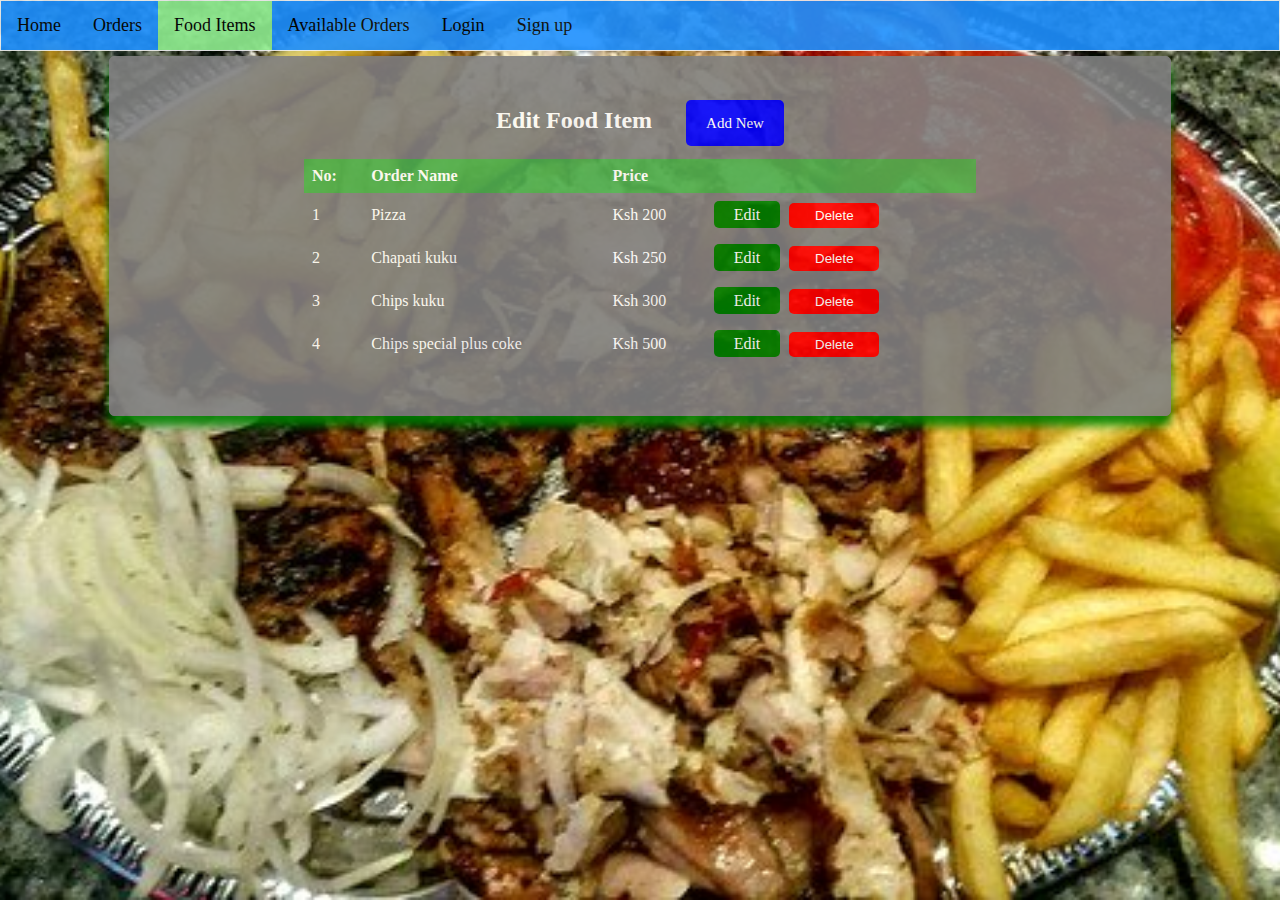
<file: admin/index.html>
<!DOCTYPE html>
<html lang="en">
<head>
	<meta charset="utf-8">
  	<meta name="viewport" content="width=device-width, initial-scale=1">
	<title>Edit Food Item</title>
	<link rel="stylesheet" href="../css/main.css">
	<link rel="stylesheet" href="../css/forms.css">
	
</head>
<body>
	<div class = "navigation">
	<ul>
	  <li><a href="../user/order_food.html">Home</a></li>
	  <li><a href="../user/my_orders.html">Orders</a></li>
		<li><a class="active" href="landing page.html">Food Items</a></li>
		<li><a href="orders.html">Available Orders</a></li>
	  <li><a href="../login.html">Login</a></li>
	  <li><a href="../register.html">Sign up</a></li>
	</ul>
	</div>
	<div class="content-container">


	    
			<div class="header">
				<h2 class="left-align">Edit Food Item</h2>
				<a class="link-btn left-align button-primary" href="create.html">Add New</a>
			</div>
			<div>
				<table>
						<tr>
							<th>No:</th>
							<th>Order Name</th>
							<th>Price</th>
							<th></th>
						</tr>
						<tr>
							<td>1</td>
							<td>Pizza</td>
							<td>Ksh 200</td>
							<td>
								<a class="button-small button-success" href="edit.html">Edit</a>
								<button class="button-small button-red" href="No:" onclick="confirmDelete()">Delete</button>
							</td>
						</tr>
						<tr>
							<td>2</td>
							<td>Chapati kuku</td>
							<td>Ksh 250</td>
							<td>
								<a class="button-small button-success" href="edit.html">Edit</a>
								<button class="button-small button-red" href="No:" onclick="confirmDelete()">Delete</button>
							</td>
						</tr>
						<tr>
							<td>3</td>
							<td>Chips kuku</td>
							<td>Ksh 300</td>
							<td>
								<a class="button-small button-success" href="edit.html">Edit</a>
								<button class="button-small button-red" href="No:" onclick="confirmDelete()">Delete</button>
							</td>
						</tr>
						<tr>
							<td>4</td>
							<td>Chips special plus coke</td>
							<td>Ksh 500</td>
							<td>
								<a class="button-small button-success" href="edit.html">Edit</a>
								<button class="button-small button-red" href="No:" onclick="confirmDelete()">Delete</button>
							</td>
						</tr>
					</table>
			</div>
	</div>

	<script type="text/javascript">
		function confirmDelete() {
			var x = confirm("Are you sure to delete this item?");
			if (x) {
				return true;
			}else {
				return false;
			}
		}
	</script>
</body>
</html>
</file>
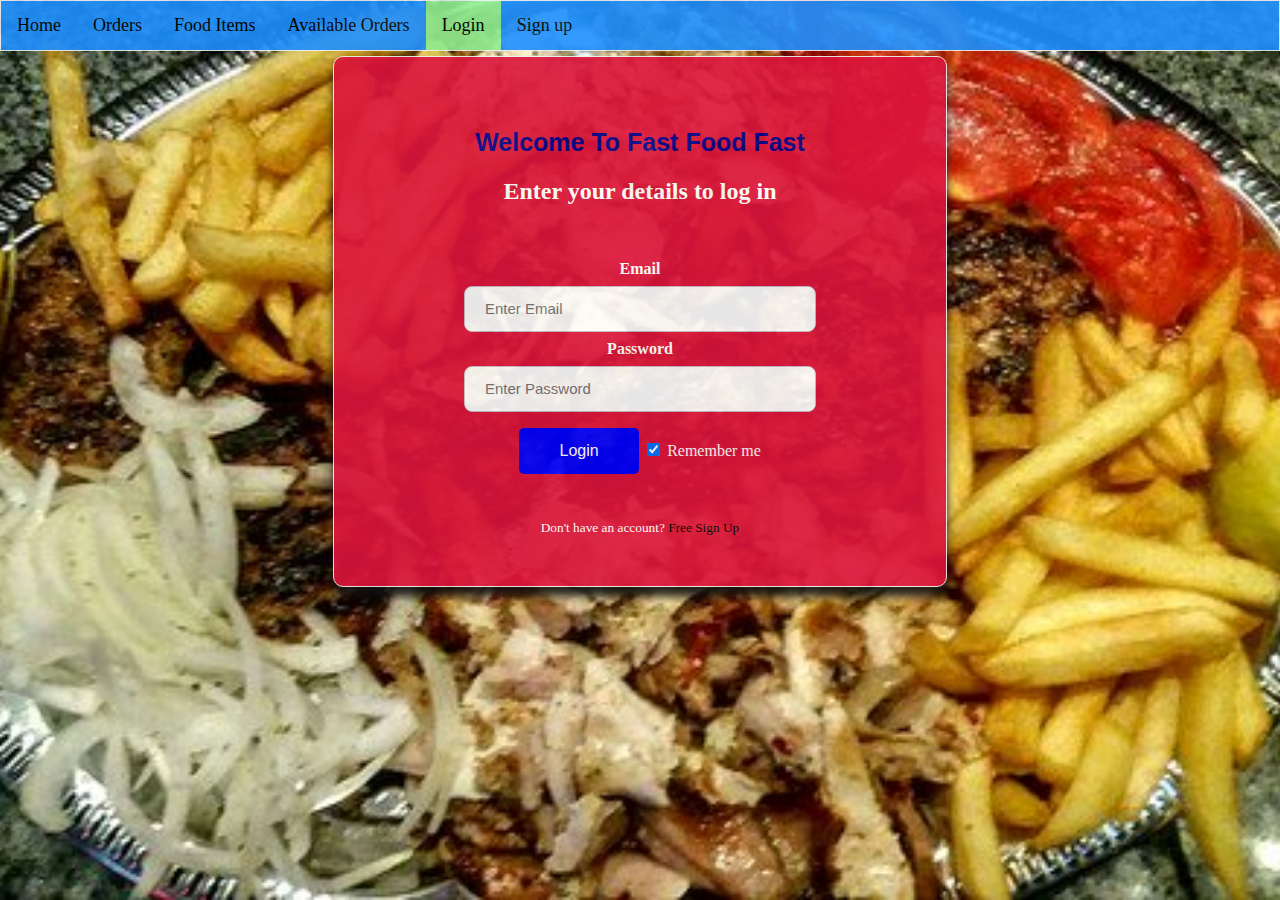
<file: landing page.html>
<!DOCTYPE html>
<html lang="en">
<head>
	<meta charset="utf-8">
  	<meta name="viewport" content="width=device-width, initial-scale=1">
	<title>Fast Food Fast</title>
	<link rel="stylesheet" href="css/main.css">

</head>
<body>
	<div class = "navigation">
	<ul>
	  <li><a href="user/order_food.html">Home</a></li>
	  <li><a href="user/my_orders.html">Orders</a></li>
		<li><a href="admin/index.html">Food Items</a></li>
		<li><a href="admin/orders.html">Available Orders</a></li>
	  <li><a class="active" href="login.html">Login</a></li>
	  <li><a href="register.html">Sign up</a></li>
	</ul>
	</div>
	<div class="container">

			<h2 id="Welcome"> Welcome To Fast Food Fast</h2>
			<h2>Enter your details to log in</h2>

			<form action="No:">


			  <div class="form-container">
			  	<div>
			  		<label for="email"><b>Email</b><br></label>
			    	<input class="form-control" type="email" placeholder="Enter Email" name="email" required>
			  	</div>

				<div>
					<label for="password"><b>Password</b><br></label>
				    <input class="form-control" type="password" placeholder="Enter Password" name="password" required>
				</div>

			     <div>
			     	<button class="button button-primary" type="submit">Login</button>
			     	<label>
				      <input type="checkbox" checked="checked" name="remember"> Remember me
				    </label>
			     </div>
			  </div>
			</form>
		
		<div><small>Don't have an account? <a href="register.html">Free Sign Up</a></small>
	    </div>
	</div>
</body>
</html>
</file>
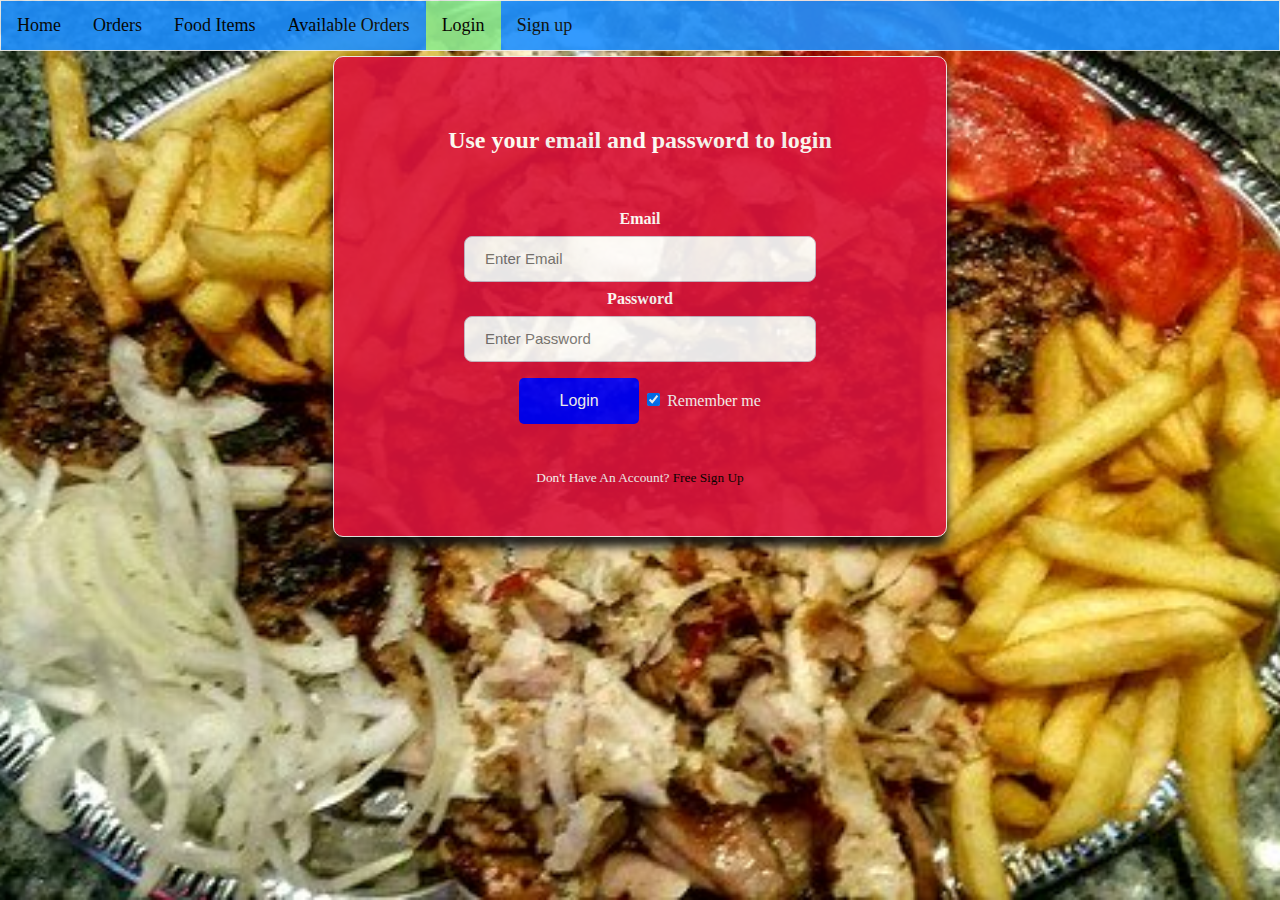
<file: login.html>
<!DOCTYPE html>
<html lang="en">
<head>
	<meta charset="utf-8">
  	<meta name="viewport" content="width=device-width, initial-scale=1">
	<title>Fast Food Fast</title>
	<link rel="stylesheet" href="css/main.css">
	
</head>
<body>
	<div class = "navigation">
	<ul>
	  <li><a href="user/order_food.html">Home</a></li>
	  <li><a href="user/my_orders.html">Orders</a></li>
		<li><a href="admin/index.html">Food Items</a></li>
		<li><a href="admin/orders.html">Available Orders</a></li>
	  <li><a class="active" href="login.html">Login</a></li>
	  <li><a href="register.html">Sign up</a></li>
	</ul>
	</div>
	<div class="container">


			<h2>Use your email and password to login</h2>

			<form action="No:">


			  <div class="form-container">
			  	<div>
			  		<label for="email"><b>Email</b><br></label>
			    	<input class="form-control" type="email" placeholder="Enter Email" name="email" required>
			  	</div>

				<div>
					<label for="password"><b>Password</b><br></label>
				    <input class="form-control" type="password" placeholder="Enter Password" name="password" required>
				</div>

			     <div>
			     	<button class="button button-primary" type="submit">Login</button>
			     	<label>
				      <input type="checkbox" checked="checked" name="remember"> Remember me
				    </label>
			     </div>
			  </div>
			</form>
		
		<div>
	        <small>
	            Don't Have An Account? <a href="register.html">Free Sign Up</a>
	        </small>
	    </div>
	</div>
</body>
</html>
</file>
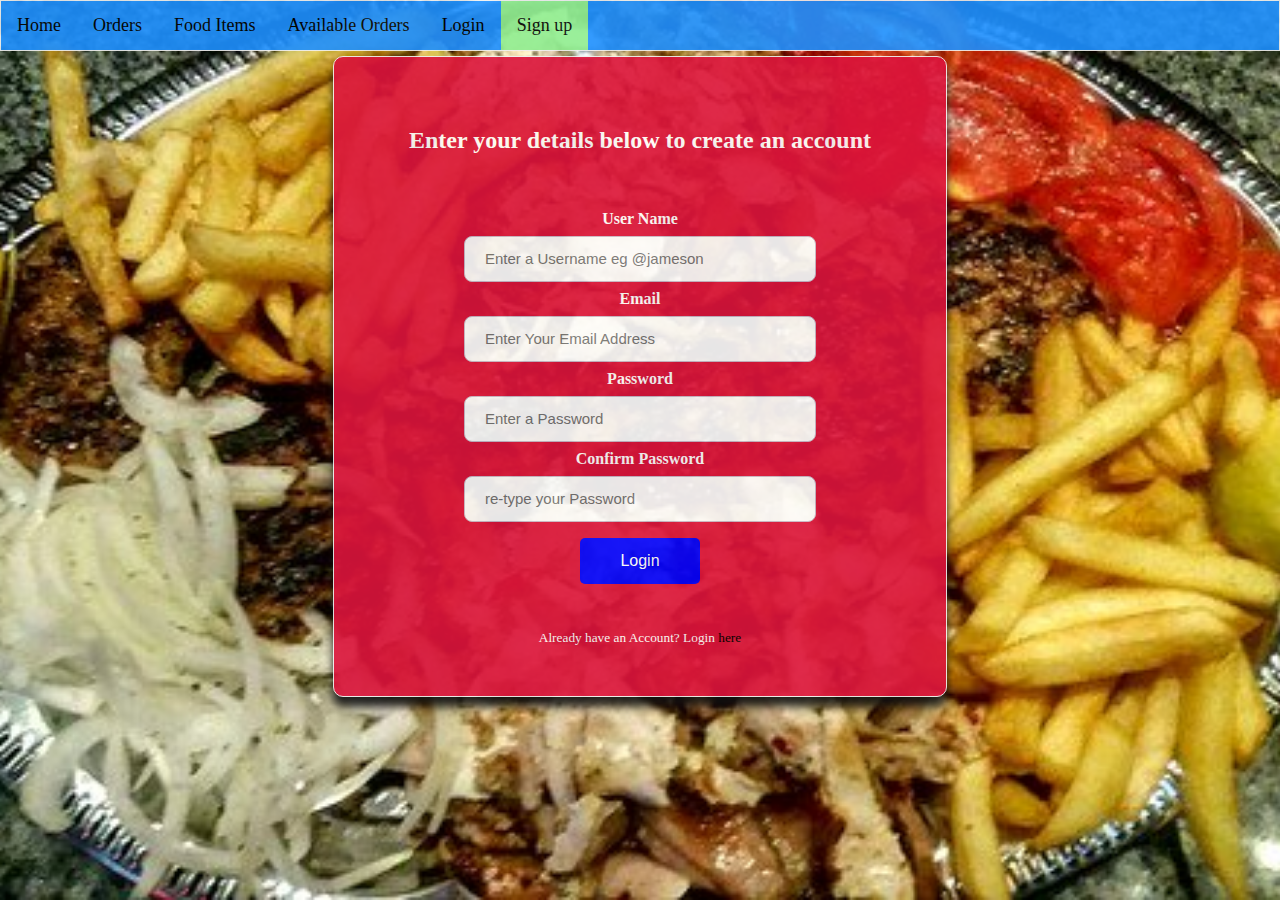
<file: sign up page.html>
<!DOCTYPE html>
<html lang="en">
<head>
	<meta charset="utf-8">
  	<meta name="viewport" content="width=device-width, initial-scale=1">
	<title>Fast Food Fast</title>
	<link rel="stylesheet" href="css/main.css">
	<link rel="stylesheet" href="css/forms.css">
	
</head>
<body>
	<div class = "navigation">
	<ul>
	  <li><a href="user/order_food.html">Home</a></li>
	  <li><a href="user/my_orders.html">Orders</a></li>
		<li><a href="admin/index.html">Food Items</a></li>
		<li><a href="admin/orders.html">Available Orders</a></li>
	  <li><a href="login.html">Login</a></li>
	  <li><a class="active" href="register.html">Sign up</a></li>
	</ul>
	</div>
	<div class="container">

	   
			<h2>Enter your details below to create an account</h2>

			<form action="No:">

			  <div class="form-container">
			  	<div>
			  		<label for="name"><b>User Name</b><br></label>
			    	<input class="form-control" type="text" placeholder="Enter a Username eg @jameson" name="name" required>
			  	</div>

				<div>
					<label for="email"><b>Email</b><br></label>
			    	<input class="form-control" type="email" placeholder="Enter Your Email Address" name="email" required>
				</div>

				<div>
					<label for="password"><b>Password</b><br></label>
			    	<input class="form-control" type="password" placeholder="Enter a Password" name="password" required>
				</div>

				<div>
					<label for="password"><b>Confirm Password</b><br></label>
			    	<input class="form-control" type="password" placeholder="re-type your Password" name="password" required>
				</div>

		     	<div>
		     		<button class="button button-primary" type="submit">Login</button>
		     	</div>

			  </div>
			</form>
		
		<div>
	        <small>
	            Already have an Account? Login  <a href="login.html">here</a>
	        </small>
	    </div>
	</div>
</body>
</html>
</file>
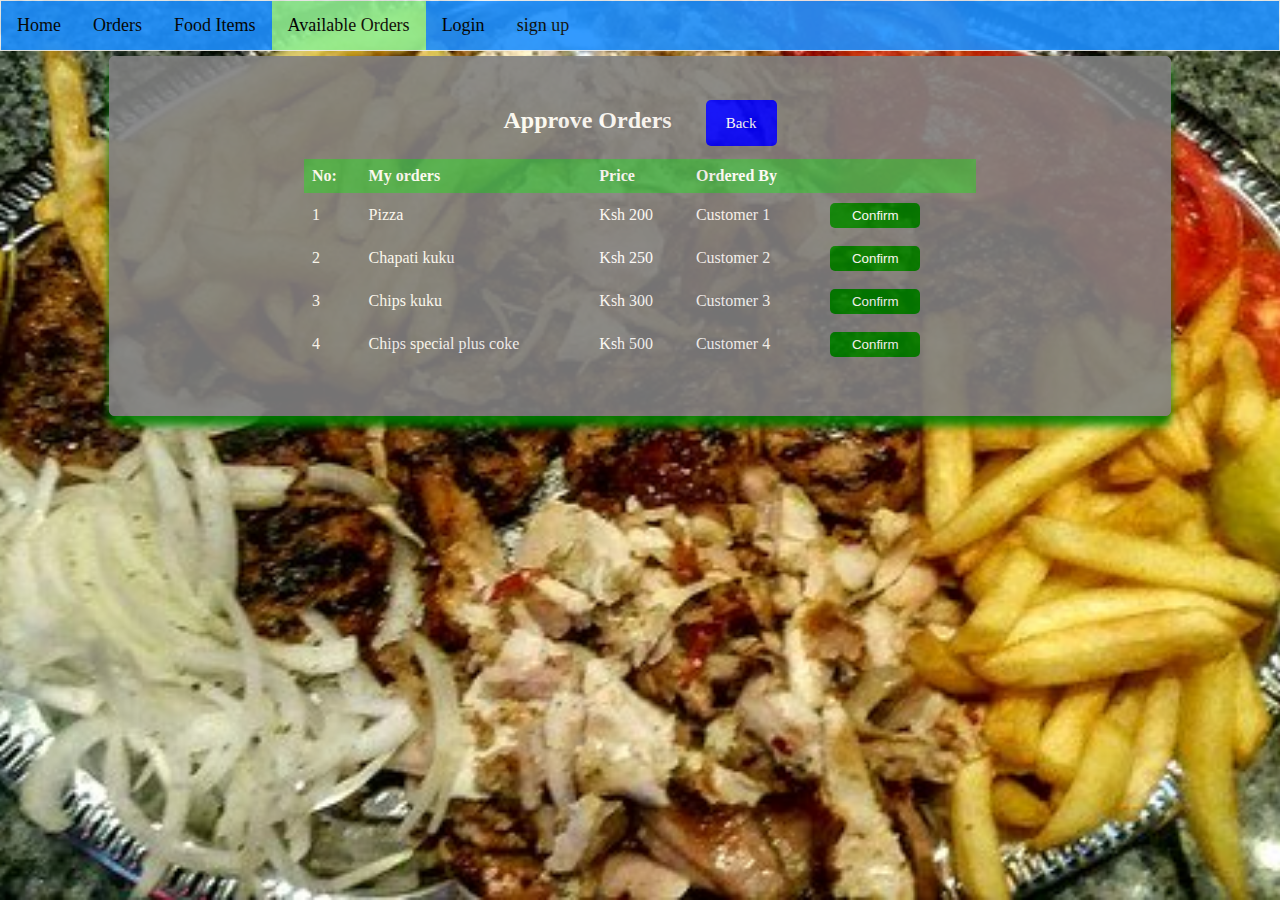
<file: admin/complete_order.html>
<!DOCTYPE html>
<html lang="en">
<head>
	<meta charset="utf-8">
  	<meta name="viewport" content="width=device-width, initial-scale=1">
	<title>Fast Food Fast</title>
	<link rel="stylesheet" href="../css/main.css">
	<link rel="stylesheet" href="../css/forms.css">
	
</head>
<body>
  <div class = "navigation">
  <ul>
	  <li><a href="../user/order_food.html">Home</a></li>
	  <li><a href="../user/my_orders.html">Orders</a></li>
		<li><a href="landing page.html">Food Items</a></li>
		<li><a class="active" href="orders.html">Available Orders</a></li>
	  <li><a href="../login.html">Login</a></li>
	  <li><a href="../register.html">sign up</a></li>
	</ul>
  </div>
	<div class="content-container">


      <div class="header">
				<h2 class="left-align">Approve Orders</h2>
				<a class="link-btn left-align button-primary" href="orders.html">Back</a>
			</div>
            <table>
                <tr>
                  <th>No:</th>
                  <th>My orders</th>
                  <th>Price</th>
                  <th>Ordered By</th>
                  <th></th>
                </tr>
                <tr>
                  <td>1</td>
                  <td>Pizza</td>
                  <td>Ksh 200</td>
                  <td>Customer 1</td>
                  <td>
										<button class="button-small button-success" href="No:">Confirm</button>
									</td>
                </tr>
								<tr>
                  <td>2</td>
                  <td>Chapati kuku</td>
                  <td>Ksh 250</td>
									<td>Customer 2</td>
                  <td>
										<button class="button-small button-success" href="No:">Confirm</button>
									</td>
                </tr>
								<tr>
                  <td>3</td>
                  <td>Chips kuku</td>
                  <td>Ksh 300</td>
									<td>Customer 3</td>
                  <td>
										<button class="button-small button-success" href="No:">Confirm</button>
									</td>
                </tr>
								<tr>
                  <td>4</td>
                  <td>Chips special plus coke</td>
                  <td>Ksh 500</td>
									<td>Customer 4</td>
                  <td>
										<button class="button-small button-success" href="No:">Confirm</button>
									</td>
                </tr>
              </table>
	</div>
</body>
</html>
</file>
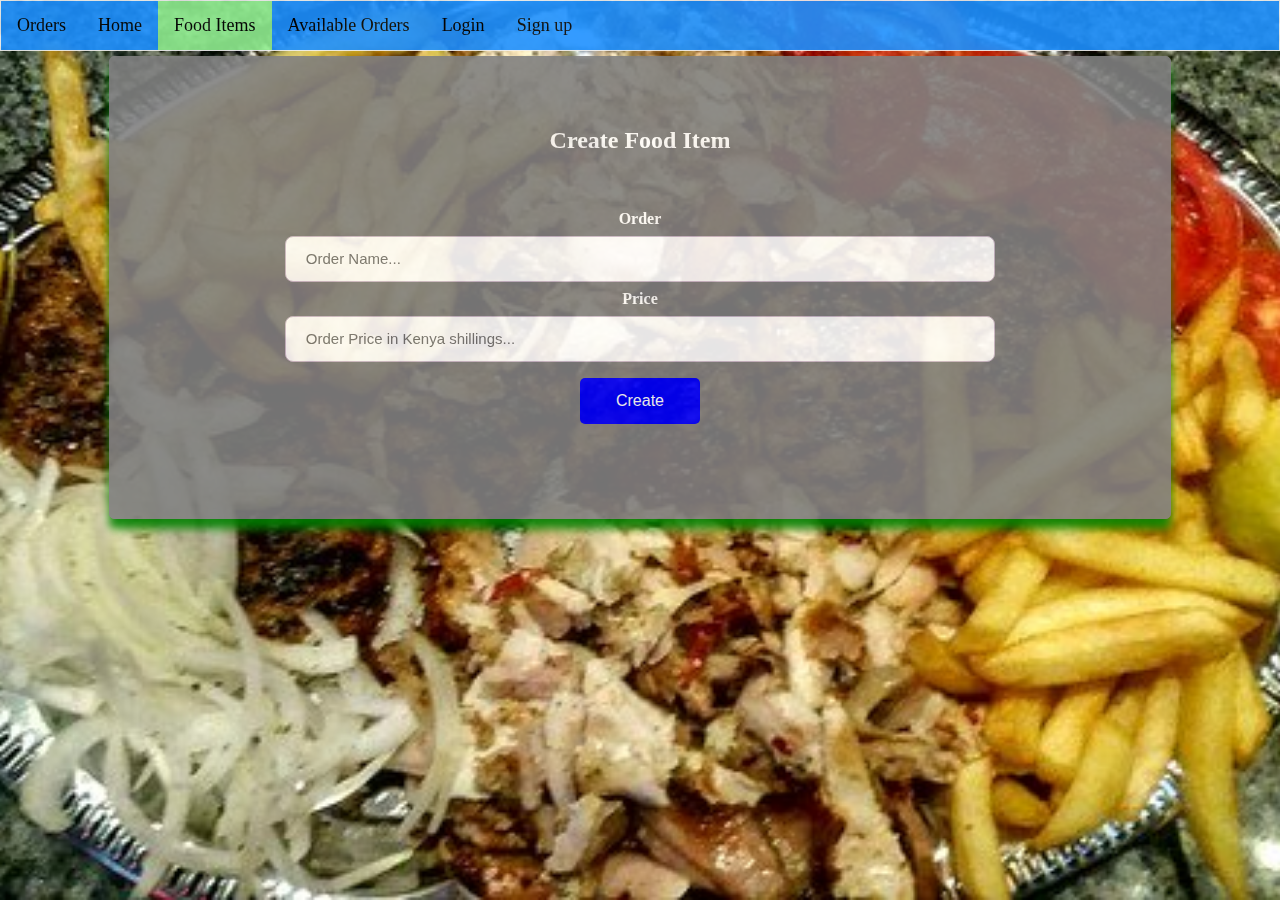
<file: admin/create.html>
<!DOCTYPE html>
<html lang="en">
<head>
	<meta charset="utf-8">
  	<meta name="viewport" content="width=device-width, initial-scale=1">
	<title>Fast Food Fast</title>
	<link rel="stylesheet" href="../css/main.css">
	<link rel="stylesheet" href="../css/forms.css">
	
</head>
<body>
	<div class = "navigation">
	<ul>
	  <li><a href="../user/my_orders.html">Orders</a></li>
		<li><a href="../user/order_food.html">Home</a></li>
		<li><a class="active" href="landing page.html">Food Items</a></li>
		<li><a href="orders.html">Available Orders</a></li>
	  <li><a href="../login.html">Login</a></li>
	  <li><a href="../register.html">Sign up</a></li>
	</ul>
	</div>
	<div class="content-container">


	    
			<h2>Create Food Item</h2>

			<form action="No:" method="POST">


			  <div class="form-container">
			  	<div>
			  		<label for="order"><b>Order</b><br></label>
			    	<input class="form-control" type="text" placeholder="Order Name..." name="order" required>
			  	</div>

				<div>
					<label for="price"><b>Price</b><br></label>
					<input class="form-control" type="text" placeholder="Order Price in Kenya shillings..." name="price" required>
				</div>

			     <div>
			     	<button class="button button-primary" type="submit">Create</button>
			     </div>

			  </div>
			</form>
	</div>
</body>
</html>
</file>
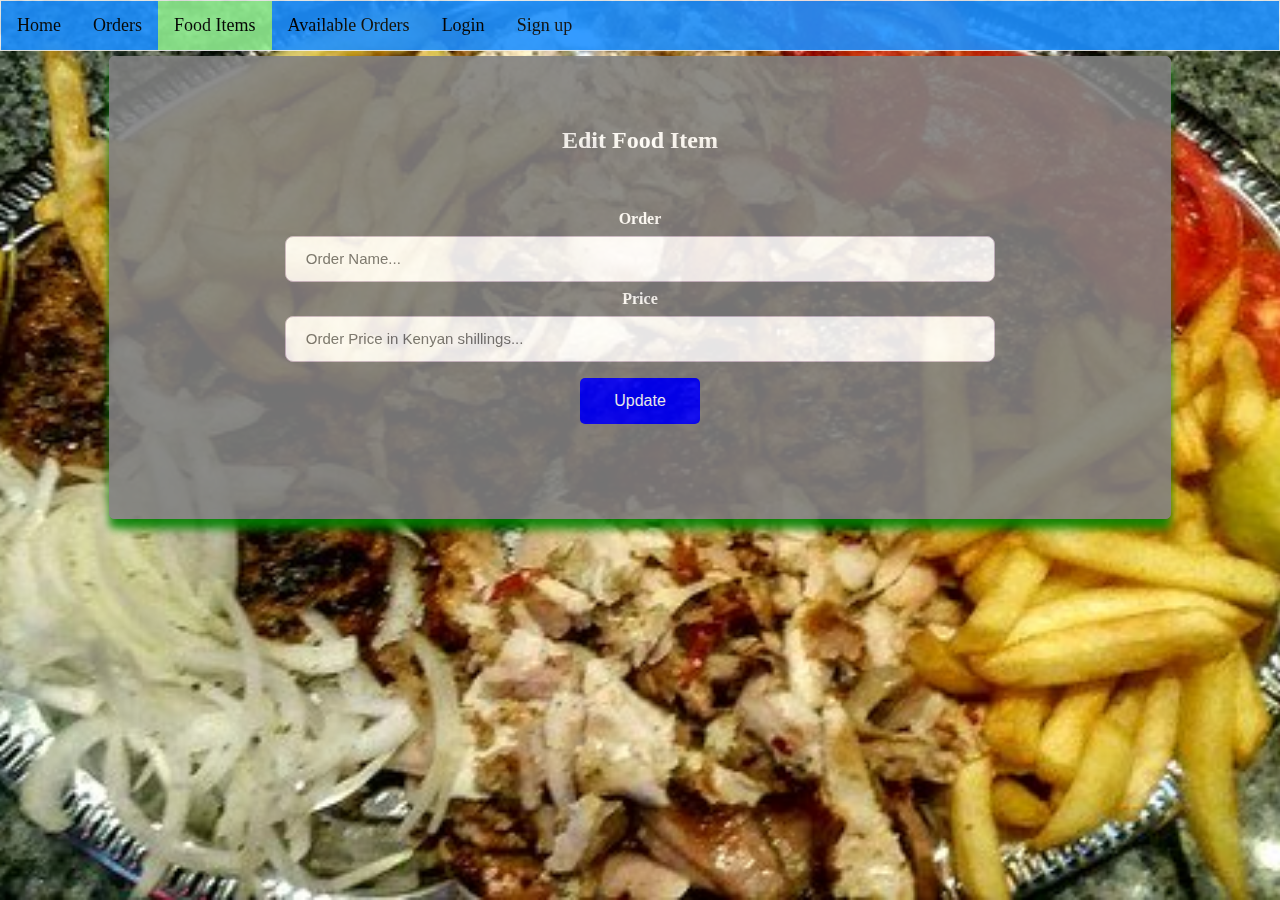
<file: admin/edit.html>
<!DOCTYPE html>
<html lang="en">
<head>
	<meta charset="utf-8">
  	<meta name="viewport" content="width=device-width, initial-scale=1">
	<title>Edit Food Item</title>
	<link rel="stylesheet" href="../css/main.css">
	<link rel="stylesheet" href="../css/forms.css">
	
</head>
<body>
	<div class = "navigation">
	<ul>
	  <li><a href="../user/order_food.html">Home</a></li>
	  <li><a href="../user/my_orders.html">Orders</a></li>
		<li><a class="active" href="landing page.html">Food Items</a></li>
		<li><a href="orders.html">Available Orders</a></li>
	  <li><a href="../login.html">Login</a></li>
	  <li><a href="../register.html">Sign up</a></li>
	</ul>
	</div>
	<div class="content-container">


	    
			<h2>Edit Food Item</h2>

			<form action="No:" method="POST">


			  <div class="form-container">
			  	<div>
			  		<label for="order"><b>Order</b><br></label>
			    	<input class="form-control" type="text" placeholder="Order Name..." name="order" required>
			  	</div>

				<div>
					<label for="price"><b>Price</b><br></label>
					<input class="form-control" type="text" placeholder="Order Price in Kenyan shillings..." name="price" required>
				</div>

			     <div>
			     	<button class="button button-primary" type="submit">Update</button>
			     </div>

			  </div>
			</form>
	</div>
</body>
</html>
</file>
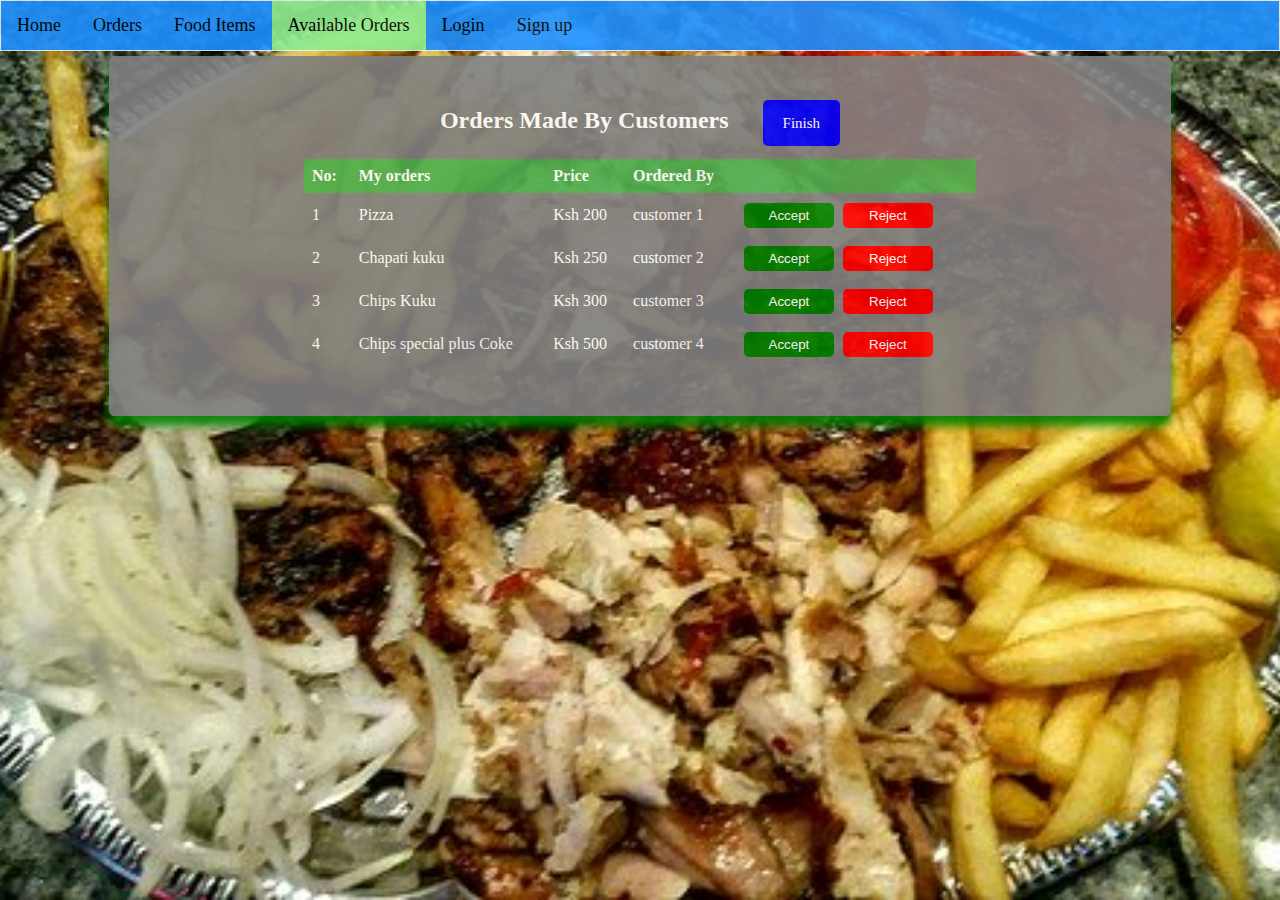
<file: admin/orders.html>
<!DOCTYPE html>
<html lang="en">
<head>
	<meta charset="utf-8">
  	<meta name="viewport" content="width=device-width, initial-scale=1">
	<title>Fast Food Fast</title>
	<link rel="stylesheet" href="../css/main.css">
	<link rel="stylesheet" href="../css/forms.css">
	
</head>
<body>
	<div class = "navigation">
	<ul>
	  <li><a href="../user/order_food.html">Home</a></li>
	  <li><a href="../user/my_orders.html">Orders</a></li>
		<li><a href="landing page.html">Food Items</a></li>
		<li><a class="active" href="orders.html">Available Orders</a></li>
	  <li><a href="../login.html">Login</a></li>
	  <li><a href="../register.html">Sign up</a></li>
	</ul>
	</div>
	<div class="content-container">


			<div class="header">
				<h2 class="left-align">Orders Made By Customers</h2>
				<a class="link-btn left-align button-primary" href="complete_order.html">Finish</a>
			</div>
            <table>
                <tr>
                  <th>No:</th>
                  <th>My orders</th>
                  <th>Price</th>
                  <th>Ordered By</th>
                  <th></th>
                </tr>
                <tr>
                  <td>1</td>
                  <td>Pizza</td>
                  <td>Ksh 200</td>
                  <td>customer 1</td>
                  <td>
										<button class="button-small button-success" href="No:">Accept</button>
										<button class="button-small button-red" href="No:">Reject</button>
									</td>
                </tr>
								<tr>
                  <td>2</td>
                  <td>Chapati kuku</td>
                  <td>Ksh 250</td>
				  <td>customer 2</td>
                  <td>
										<button class="button-small button-success" href="No:">Accept</button>
										<button class="button-small button-red" href="No:">Reject</button>
									</td>
                </tr>
								<tr>
                  <td>3</td>
                  <td>Chips Kuku</td>
                  <td>Ksh 300</td>
				  <td>customer 3</td>
                  <td>
										<button class="button-small button-success" href="No:">Accept</button>
										<button class="button-small button-red" href="No:">Reject</button>
									</td>
                </tr>
								<tr>
                  <td>4</td>
                  <td>Chips special plus Coke</td>
                  <td>Ksh 500</td>
									<td>customer 4</td>
                  <td>
										<button class="button-small button-success" href="No:">Accept</button>
										<button class="button-small button-red" href="No:">Reject</button>
									</td>
                </tr>
              </table>
	</div>
</body>
</html>
</file>
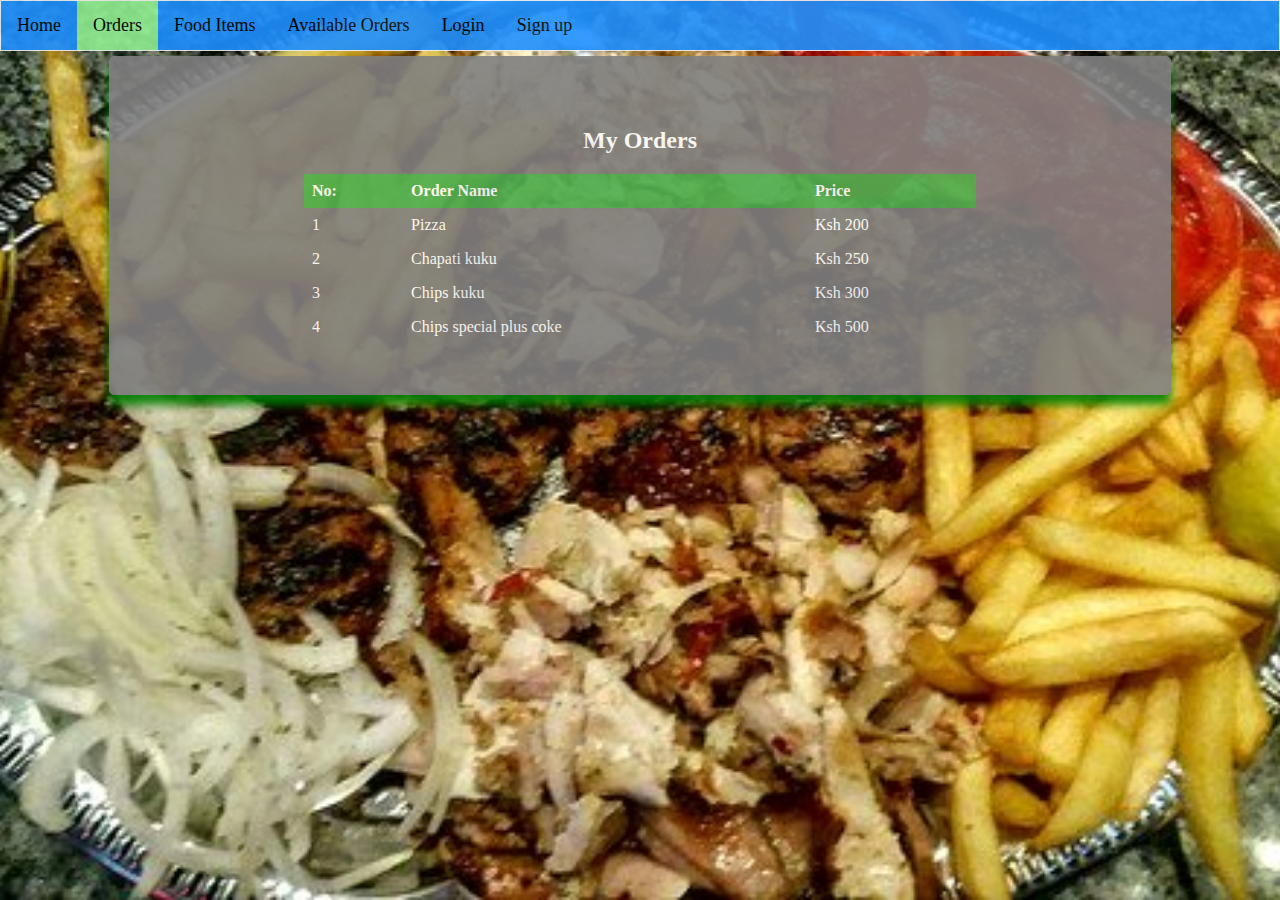
<file: user/my_orders.html>
<!DOCTYPE html>
<html lang="en">
<head>
	<meta charset="utf-8">
  <meta name="viewport" content="width=device-width, initial-scale=1">
	<title>Fast Food Fast</title>
	<link rel="stylesheet" href="../css/main.css">
	<link rel="stylesheet" href="../css/forms.css">
	
</head>
<body>
  <div class = "navigation">
	<ul>
	  <li><a href="order_food.html">Home</a></li>
	  <li><a class="active" href="my_orders.html">Orders</a></li>
		<li><a href="../admin/index.html">Food Items</a></li>
		<li><a href="../admin/orders.html">Available Orders</a></li>
	  <li><a href="../login.html">Login</a></li>
	  <li><a href="../register.html">Sign up</a></li>
	</ul>
  </div>
	<div class="content-container">

			<h2>My Orders</h2>
            <table>
                <tr>
                  <th>No:</th>
                  <th>Order Name</th>
                  <th>Price</th>
                </tr>
                <tr>
                  <td>1</td>
                  <td>Pizza</td>
                  <td>Ksh 200</td>
                </tr>
								<tr>
                  <td>2</td>
                  <td>Chapati kuku</td>
                  <td>Ksh 250</td>
                </tr>
								<tr>
                  <td>3</td>
                  <td>Chips kuku</td>
                  <td>Ksh 300</td>
                </tr>
								<tr>
                  <td>4</td>
                  <td>Chips special plus coke</td>
                  <td>Ksh 500</td>
                </tr>
              </table>
	</div>
</body>
</html>
</file>
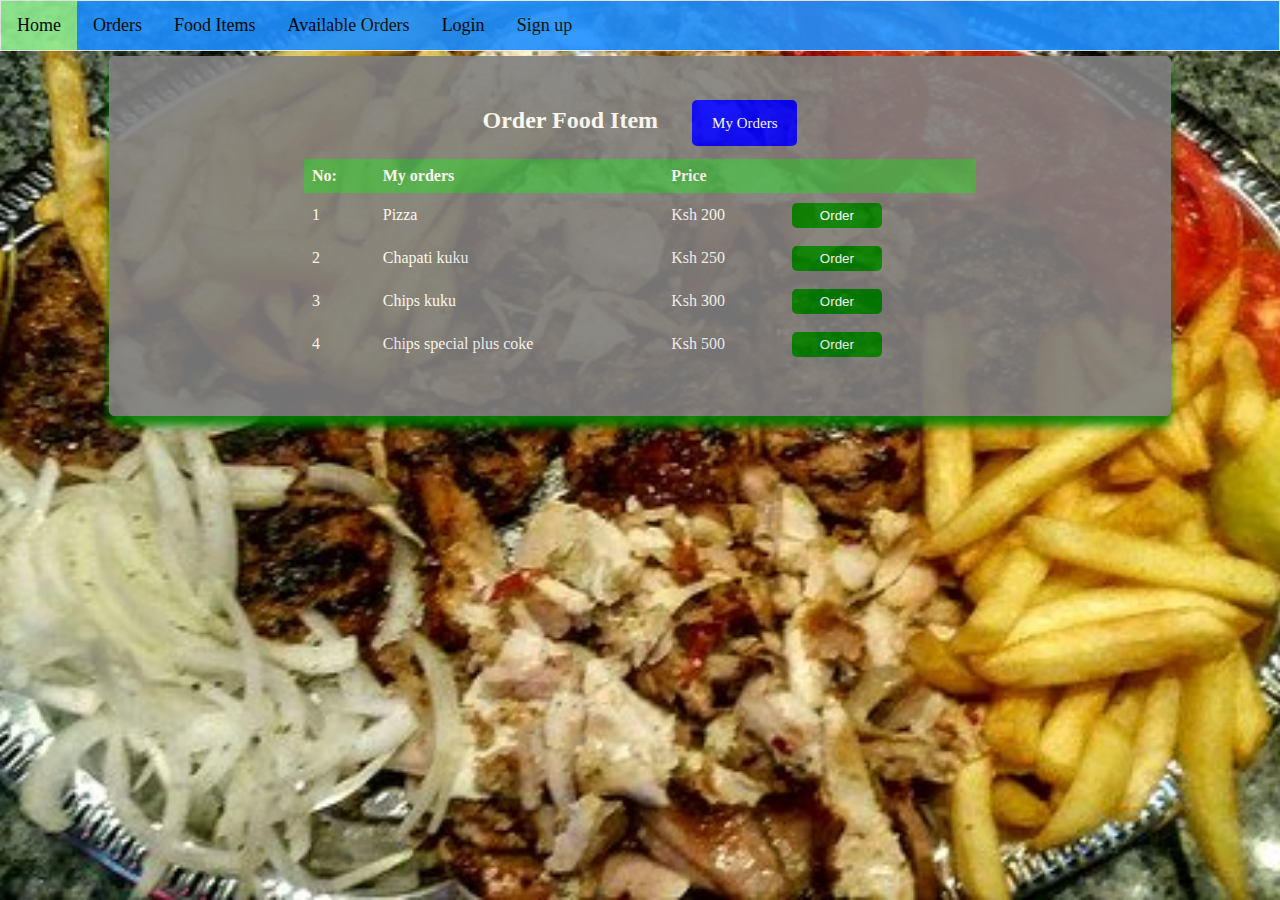
<file: user/order_food.html>
<!DOCTYPE html>
<html lang="en">
<head>
	<meta charset="utf-8">
  	<meta name="viewport" content="width=device-width, initial-scale=1">
	<title>Fast Food Fast</title>
	<link rel="stylesheet" href="../css/main.css">
	<link rel="stylesheet" href="../css/forms.css">
	
</head>
<body>
  <div class = "navigation">
	<ul>
	  <li><a class="active" href="order_food.html">Home</a></li>
	  <li><a href="my_orders.html">Orders</a></li>
		<li><a href="../admin/index.html">Food Items</a></li>
		<li><a href="../admin/orders.html">Available Orders</a></li>
	  <li><a href="../login.html">Login</a></li>
	  <li><a href="../register.html">Sign up</a></li>
	</ul>
  </div>
	<div class="content-container">


	   
			<div class="header">
				<h2 class="left-align">Order Food Item</h2>
				<a class="link-btn left-align button-primary" href="my_orders.html">My Orders</a>
			</div>
            <table>
                <tr>
                  <th>No:</th>
                  <th>My orders</th>
                  <th>Price</th>
                  <th></th>
                </tr>
                <tr>
                  <td>1</td>
                  <td>Pizza</td>
                  <td>Ksh 200</td>
                  <td><button class="button-small button-success" href="No:">Order</button></td>
                </tr>
								<tr>
                  <td>2</td>
                  <td>Chapati kuku</td>
                  <td>Ksh 250</td>
                  <td><button class="button-small button-success" href="No:">Order</button></td>
                </tr>
								<tr>
                  <td>3</td>
                  <td>Chips kuku</td>
                  <td>Ksh 300</td>
                  <td><button class="button-small button-success" href="No:">Order</button></td>
                </tr>
								<tr>
                  <td>4</td>
                  <td>Chips special plus coke</td>
                  <td>Ksh 500</td>
                  <td><button class="button-small button-success" href="No:">Order</button></td>
                </tr>
              </table>
	</div>
</body>
</html>
</file>
<file: css/main.css>
body {
  margin: 0;
  padding: 0;
  background: dodgerblue;
  font-family: CASTELLAR, times , sans-serif;
  font-size: 16px;
  background-image: url(../images/4.jpg);
  background-size: cover;
  color: white;
  background-repeat: no-repeat;
  background-position: center;
  background-attachment: fixed;
  opacity: 0.9;


}
#Welcome{
  font-family: Arial, CASTELLAR, sans-serif;
  font-size: 25px;
  color:darkblue;
}

.container {
	padding: 50px;
	background-color: crimson;
	width: 40%;
	margin-top: 5px;
	margin-left: auto;
	margin-right: auto;
	text-align: center;
	border: 1px solid #f1f1f1;
	border-radius: 10px;
	box-shadow: 0 10px 10px 0 #111;

}
small a {
  color: black;
}
ul {
	font-size: 18px;
  list-style-type: none;
  margin: 0;
  padding: 0;
  overflow: hidden;
  border: 1px solid #f1f1f1;
  background-color: dodgerblue;
  position: sticky;
}

li {
    float: left;
}

li a {
    display: block;
    color: black;
    text-align: center;
    padding: 14px 16px;
    text-decoration: none;
}

li a:hover {
    background-color: lightgrey;
}

li a.active {
  
    background-color: lightgreen;
}
.header {
  margin-bottom: 25px;
}


form {
	padding: 20px;
}

.form-control {
    width: 80%;
    padding: 12px 20px;
    margin: 8px 0;
    display: inline-block;
    border: 1px solid #ccbbcc;
    border-radius: 8px;
    box-sizing: border-box;
    line-height: 20px;
    font-size: 15px;
}

.button {
    font-size: 16px;
    color: white;
    padding: 14px 20px;
    margin: 8px 0;
    border: none;
    cursor: pointer;
    width: 120px;
    border-radius: 5px;
    text-decoration: none;
}

.button:hover {
    opacity: 0.8;
}

.form-container {
    padding: 16px;
}

.button-success {
  background-color: green;
}

.button-primary {
  background-color: blue;
}
.button-red {
  background-color: red;
 }
 .button-default{
    background-color: #007bff;
    border-color: #007bff;
}

.button-small {
  color: white;

  padding: 5px 20px;
  margin-top: 2px;
  margin-right: 5px;
  border: none;
  cursor: pointer;
  width: 90px;
  border-radius: 5px;
}

.button-small:hover {
    opacity: 0.6;
}

.left-align {
  display: inline;
  margin-right: 30px;
}
.link-btn {
  font-size: 15px;
  color: white;
  padding: 15px 20px;
  margin: 8px 0px;
  border: none;
  cursor: pointer;
  width: 120px;
  border-radius: 5px;
  text-decoration: none;
}
.link-btn:hover {
  opacity: 0.8;
}

a {
  text-decoration: none;
}
</file>
<file: css/forms.css>
.content-container {
	padding: 50px;
	background-color: grey;
	width: 75%;
	margin-top: 5px;
	margin-left: auto;
	margin-right: auto;
	text-align: center;
	border: 1px solid grey;
	border-radius: 5px;
	box-shadow: 0 10px 10px 0 green;

}

table {
    border-collapse: collapse;
    width: 70%;
	margin: auto;
}

th, td {
    text-align: left;
    padding: 8px;
}


th {
    background-color: #4CAF50;
    color: white;
}
</file>
